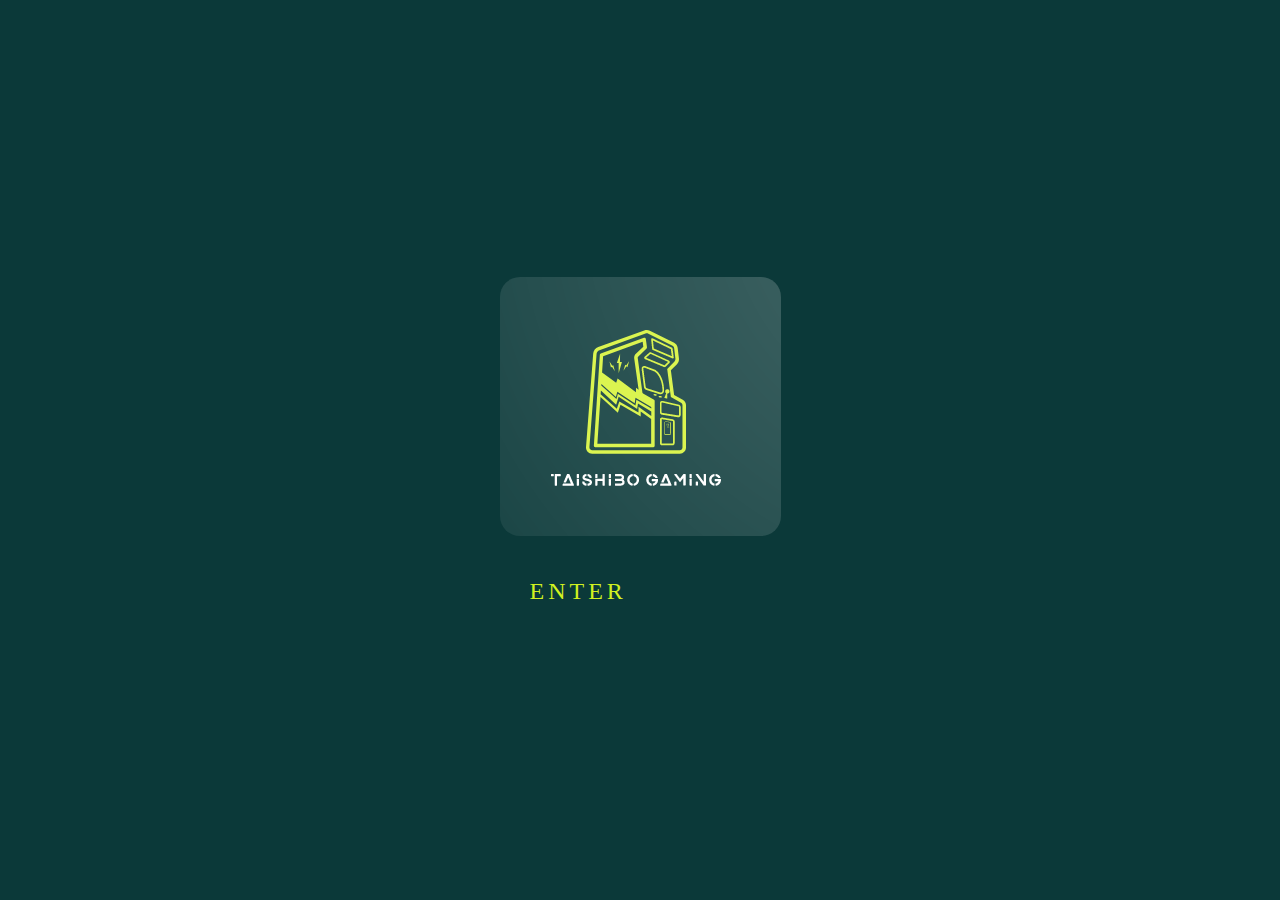
<file: index.html>
<!doctype html>
<html class="no-js" lang="">

<head>
  <meta charset="utf-8">
  <title>Taishibo Gaming</title>
  <meta name="description" content="">
  <meta name="viewport" content="width=device-width, initial-scale=1">

  <meta property="og:title" content="">
  <meta property="og:type" content="">
  <meta property="og:url" content="">
  <meta property="og:image" content="">

  <link rel="manifest" href="site.webmanifest">
  <link rel="icon" type="image/x-icon" href="favicon.ico">
  <!-- Place favicon.ico in the root directory -->
  <link href="https://cdn.jsdelivr.net/npm/bootstrap@5.0.0-beta3/dist/css/bootstrap.min.css" rel="stylesheet" integrity="sha384-eOJMYsd53ii+scO/bJGFsiCZc+5NDVN2yr8+0RDqr0Ql0h+rP48ckxlpbzKgwra6" crossorigin="anonymous">
  <link rel="stylesheet" href="css/normalize.css">
  <link rel="stylesheet" href="css/main.css">

  <meta name="theme-color" content="#fafafa">
</head>

<body class="indexpage">
    <div class="text-center maincolor">
      <img src="img/logo.jpg">
      <a class="neon" href="homepage.html">
        <span></span>
        <span></span>
        <span></span>
        <span></span>
        Enter
      </a>
    </div>
  
        

  <script src="https://cdn.jsdelivr.net/npm/@popperjs/core@2.9.1/dist/umd/popper.min.js" integrity="sha384-SR1sx49pcuLnqZUnnPwx6FCym0wLsk5JZuNx2bPPENzswTNFaQU1RDvt3wT4gWFG" crossorigin="anonymous"></script>
  <script src="https://cdn.jsdelivr.net/npm/bootstrap@5.0.0-beta3/dist/js/bootstrap.min.js" integrity="sha384-j0CNLUeiqtyaRmlzUHCPZ+Gy5fQu0dQ6eZ/xAww941Ai1SxSY+0EQqNXNE6DZiVc" crossorigin="anonymous"></script>
  <script src="js/vendor/modernizr-3.11.2.min.js"></script>
  <script src="js/plugins.js"></script>
  <script src="js/main.js"></script>

  <!-- Google Analytics: change UA-XXXXX-Y to be your site's ID. -->
  <script>
    window.ga = function () { ga.q.push(arguments) }; ga.q = []; ga.l = +new Date;
    ga('create', 'UA-XXXXX-Y', 'auto'); ga('set', 'anonymizeIp', true); ga('set', 'transport', 'beacon'); ga('send', 'pageview')
  </script>
  <script src="https://www.google-analytics.com/analytics.js" async></script>
  
</body>

</html>
</file>
<file: css/main.css>
/*! HTML5 Boilerplate v8.0.0 | MIT License | https://html5boilerplate.com/ */

/* main.css 2.1.0 | MIT License | https://github.com/h5bp/main.css#readme */
/*
 * What follows is the result of much research on cross-browser styling.
 * Credit left inline and big thanks to Nicolas Gallagher, Jonathan Neal,
 * Kroc Camen, and the H5BP dev community and team.
 */

/* ==========================================================================
   Base styles: opinionated defaults
   ========================================================================== */

html {
  color: #222;
  font-size: 1em;
  line-height: 1.4;
}

/*
 * Remove text-shadow in selection highlight:
 * https://twitter.com/miketaylr/status/12228805301
 *
 * Vendor-prefixed and regular ::selection selectors cannot be combined:
 * https://stackoverflow.com/a/16982510/7133471
 *
 * Customize the background color to match your design.
 */

::-moz-selection {
  background: #b3d4fc;
  text-shadow: none;
}

::selection {
  background: #b3d4fc;
  text-shadow: none;
}

/*
 * A better looking default horizontal rule
 */

hr {
  display: block;
  height: 1px;
  border: 0;
  border-top: 1px solid #ccc;
  margin: 1em 0;
  padding: 0;
}

/*
 * Remove the gap between audio, canvas, iframes,
 * images, videos and the bottom of their containers:
 * https://github.com/h5bp/html5-boilerplate/issues/440
 */

audio,
canvas,
iframe,
img,
svg,
video {
  vertical-align: middle;
}

/*
 * Remove default fieldset styles.
 */

fieldset {
  border: 0;
  margin: 0;
  padding: 0;
}

/*
 * Allow only vertical resizing of textareas.
 */

textarea {
  resize: vertical;
}

/* ==========================================================================
   Author's custom styles
   ========================================================================== */
*{
  margin: 0;
  padding: 0;
}

h2, label{
  color:#d1f120
}
/* ==========================================================================
   Index page
   ========================================================================== */
.indexpage{
  min-height: 100vh;
  display: flex;
  justify-content: center;
  align-items: center;
  background-color: #0b3939;
}

.maincolor{
  display: flex;
  flex-direction: column;
}

.maincolor img{
  border-radius: 20px;
}
/*=============================================================================
Neon button on hover
=============================================================================== */
.neon{
  margin-top: 1em;
  position: relative;
  display: inline-block;
  padding: 15px 30px;
  color: #d1f120;
  text-transform: uppercase;
  letter-spacing: 4px;
  text-decoration: none;
  font-size: 24px;
  overflow: hidden;
  transition: 0.2s;
}
.neon:hover{
  color: #0b3939;
  background-color: #d1f120;
  box-shadow: 0 0 10px #d1f120, 0 0 40px #d1f120, 0 0 80px #d1f120;
  transition-delay: 1s;
}

.neon span{
  position: absolute;
  display: block;
}

.neon span:nth-child(1){
  top: 0;
  left: -100%;
  width: 100%;
  height: 2px;
  background: linear-gradient(90deg, transparent,#d1f120 );
}

.neon:hover span:nth-child(1){
  left: 100%;
  transition: 1s;
}

.neon span:nth-child(3){
  bottom: 0;
  right: -100%;
  width: 100%;
  height: 2px;
  background: linear-gradient(270deg, transparent,#d1f120 );
}

.neon:hover span:nth-child(3){
  right: 100%;
  transition: 1s;
  transition-delay: 0.5s;
}

.neon span:nth-child(2){
  top: -100%;
  right: 0;
  width: 2px;
  height: 100%;
  background: linear-gradient(180deg, transparent,#d1f120 );
}

.neon:hover span:nth-child(2){
  top: 100%;
  transition: 1s;
  transition-delay: 0.25s;
}

.neon span:nth-child(4){
  bottom: -100%;
  left: 0;
  width: 2px;
  height: 100%;
  background: linear-gradient(360deg, transparent,#d1f120 );
}

a.neon:hover span:nth-child(4){
  bottom: 100%;
  transition: 1s;
  transition-delay: 0.75s;
}
/* ==========================================================================
   Homepage
   ========================================================================== */
   body{
     background-color: #0b3939;
   }

   .navba{
    background-color: #0b3939;
   }

   .buttonnav{
     color: #d1f120;
   }

   #navbarNavDropdown ul li a{
    color: #d1f120;
    background-color: #0b3939;
   }

   #home{
     margin-top: 5em;
   }

   #mainfont{
     color: #d1f120;
     justify-content: center;
     align-items: center;
     margin: 1em;
   }

   .footermain{
     color: #d1f120;
   }


   /* ==========================================================================
   Memory Page
   ========================================================================== */
   .container{
     align-items: center;
     justify-content: center;
     flex-direction: column;
     margin-top: 20%;
   }

   .vdorules{
    margin-top: 2em;
    margin-bottom: 2em;
    position: relative;
    width: 100%;
    padding-bottom: 56.25%;
    height: 0;
  }
  .vdorules iframe{
    position: absolute;
    top: 0;
    left: 0;
    width: 100%;
    height: 100%;
  }

  .game{
    display: flex;
    align-items: center;
    justify-content: center;
    flex-direction: column;
  }

  /*==========================================================
  game 
  ============================================================ */
  
  .gamedbz {
    display: flex;
    flex-direction: column;
    justify-content: space-between;
    align-items: center;
    min-height: 100vh;
    background: #1abc9c;
    background-image: linear-gradient(to top left, #9b59b6, #1abc9c);
    font-family: arial;
    position: relative;
    text-align: center;
  }
  
  
  
  /* =======================Main SECTION======================== */
  .main {
    width: 90%;
    height:30%;
    -webkit-user-select: none;
       -moz-user-select: none;
        -ms-user-select: none;
            user-select: none;
  }
  header {
    color: white;
    letter-spacing: 10px;
    font-size: 22px;
  }
  
  .box {
    background-image: url(../img/cardback.jpg);
    background-size: 250%;
    width: 100px;
    height: 100px;
    float: left;
    margin: 10px 0 0 10px;
  }
  
  .play:hover {
    opacity: 0.7;
    cursor: pointer;
  }
  .header img{
    width: 70%;
  }

  img {
    width: 100%;
    height: 100%;
  }
  
  

  /* ==============================STATUS Bar================================== */
  #state {
    background: #1abc9c;
    background-image: linear-gradient(to top left, #9b59b6, #1abc9c);
    background-size: 250%;
    width: 20%;
    line-height: 25px;
    margin: 10px 0 0 10px;
    padding: 0 10px;
    color: white;
    font-size: 16px;
    margin-bottom: 1em;
  }
  
  #time::after {
    content: " sec";
  }
  
  #score::after {
    content: " points";
  }
  
  /* ====================================FOOTER================================ */
  footer p {
    color: white;
    padding: 5px;
    font-size: 14px;
    letter-spacing: 1px;
  }
  
  footer p a {
    color: #ddd;
    text-decoration: none;
  }
  
  footer p a:hover {
    color: white;
    text-decoration: underline;
  }
  
  .hidden {
    display: none !important;
  }
  
  .show {
    display: block;
  }
  
  .outlined {
    outline: solid 2px #34495e;
    background: #9b59b6;
  }
  #score{
    display: none;
  }

  /* ====================================First PopUp Layer================================= */
  #pre {
    position: absolute;
    top: 0;
    left: 0;
    height: 100%;
    width: 100%;
    display: flex;
    flex-direction: column;
    justify-content: center;
    align-items: center;
    background: rgba(0, 0, 0, 0.5);
    text-align: center;
    border-radius: 30px;
  }
  
  #themes {
    margin: auto;
    padding: 10px;
    width: 250px;
    background: #0b3939;
    color: #d1f120;
    border-radius: 30px;
  }
  
  #themes p {
    cursor: pointer;
  }
  
  /* =============================Finish Popup layer================================ */
  #post {
    position: fixed;
    top: 0;
    left: 0;
    height: 100vh;
    width: 100%;
    display: flex;
    flex-direction: column;
    justify-content: center;
    align-items: center;
    background: rgba(0, 0, 0, 0.5);
    display: flex;
    border-radius: 30px;
  }
  
  #post > div {
    width: 300px;
    padding: 20px 0 40px;
    background: #0b3939;
    color: #d1f120;
    border-radius: 30px;
  }
  
  #post p:first-child, 
  #post #final {
    font-weight: bold;
    letter-spacing: 2px;
    margin: auto;
    padding: 10px 20px;
  }
  
  #post #again:hover {
    cursor: pointer;
  }

  /* =============================Media Queries================================ */

  @media only screen and (min-width: 768px) {
    .main {
      width: 48%;
      padding-left: 1em;
      padding-right: 1em;
    }

    #state{
      margin-top:2em;
      margin-bottom: 10vh;
    }
  }
  
  @media only screen and (min-width: 1024px) {
    header {
      font-size: 32px;
      padding: 10px;
    }

    .header img{
      width: 40%;
    }
  
    .main {
      width: 65%;
      height: 80%;
      padding-left: 1em;
      padding-right: 1em;
    }

    .box {
      width: 200px;
      height: 200px;
    }
    
    #state{
      margin-bottom: 20vh;
    }
  }
/* ==========================================================================
   Helper classes
   ========================================================================== */

/*
 * Hide visually and from screen readers
 */

.hidden,
[hidden] {
  display: none !important;
}

/*
 * Hide only visually, but have it available for screen readers:
 * https://snook.ca/archives/html_and_css/hiding-content-for-accessibility
 *
 * 1. For long content, line feeds are not interpreted as spaces and small width
 *    causes content to wrap 1 word per line:
 *    https://medium.com/@jessebeach/beware-smushed-off-screen-accessible-text-5952a4c2cbfe
 */

.sr-only {
  border: 0;
  clip: rect(0, 0, 0, 0);
  height: 1px;
  margin: -1px;
  overflow: hidden;
  padding: 0;
  position: absolute;
  white-space: nowrap;
  width: 1px;
  /* 1 */
}

/*
 * Extends the .sr-only class to allow the element
 * to be focusable when navigated to via the keyboard:
 * https://www.drupal.org/node/897638
 */

.sr-only.focusable:active,
.sr-only.focusable:focus {
  clip: auto;
  height: auto;
  margin: 0;
  overflow: visible;
  position: static;
  white-space: inherit;
  width: auto;
}

/*
 * Hide visually and from screen readers, but maintain layout
 */

.invisible {
  visibility: hidden;
}

/*
 * Clearfix: contain floats
 *
 * For modern browsers
 * 1. The space content is one way to avoid an Opera bug when the
 *    `contenteditable` attribute is included anywhere else in the document.
 *    Otherwise it causes space to appear at the top and bottom of elements
 *    that receive the `clearfix` class.
 * 2. The use of `table` rather than `block` is only necessary if using
 *    `:before` to contain the top-margins of child elements.
 */

.clearfix::before,
.clearfix::after {
  content: " ";
  display: table;
}

.clearfix::after {
  clear: both;
}

/* ==========================================================================
   EXAMPLE Media Queries for Responsive Design.
   These examples override the primary ('mobile first') styles.
   Modify as content requires.
   ========================================================================== */

@media only screen and (min-width: 35em) {
  /* Style adjustments for viewports that meet the condition */
}

@media print,
  (-webkit-min-device-pixel-ratio: 1.25),
  (min-resolution: 1.25dppx),
  (min-resolution: 120dpi) {
  /* Style adjustments for high resolution devices */
}

/* ==========================================================================
   Print styles.
   Inlined to avoid the additional HTTP request:
   https://www.phpied.com/delay-loading-your-print-css/
   ========================================================================== */

@media print {
  *,
  *::before,
  *::after {
    background: #fff !important;
    color: #000 !important;
    /* Black prints faster */
    box-shadow: none !important;
    text-shadow: none !important;
  }

  a,
  a:visited {
    text-decoration: underline;
  }

  a[href]::after {
    content: " (" attr(href) ")";
  }

  abbr[title]::after {
    content: " (" attr(title) ")";
  }

  /*
   * Don't show links that are fragment identifiers,
   * or use the `javascript:` pseudo protocol
   */
  a[href^="#"]::after,
  a[href^="javascript:"]::after {
    content: "";
  }

  pre {
    white-space: pre-wrap !important;
  }

  pre,
  blockquote {
    border: 1px solid #999;
    page-break-inside: avoid;
  }

  /*
   * Printing Tables:
   * https://web.archive.org/web/20180815150934/http://css-discuss.incutio.com/wiki/Printing_Tables
   */
  thead {
    display: table-header-group;
  }

  tr,
  img {
    page-break-inside: avoid;
  }

  p,
  h2,
  h3 {
    orphans: 3;
    widows: 3;
  }

  h2,
  h3 {
    page-break-after: avoid;
  }
}
</file>
